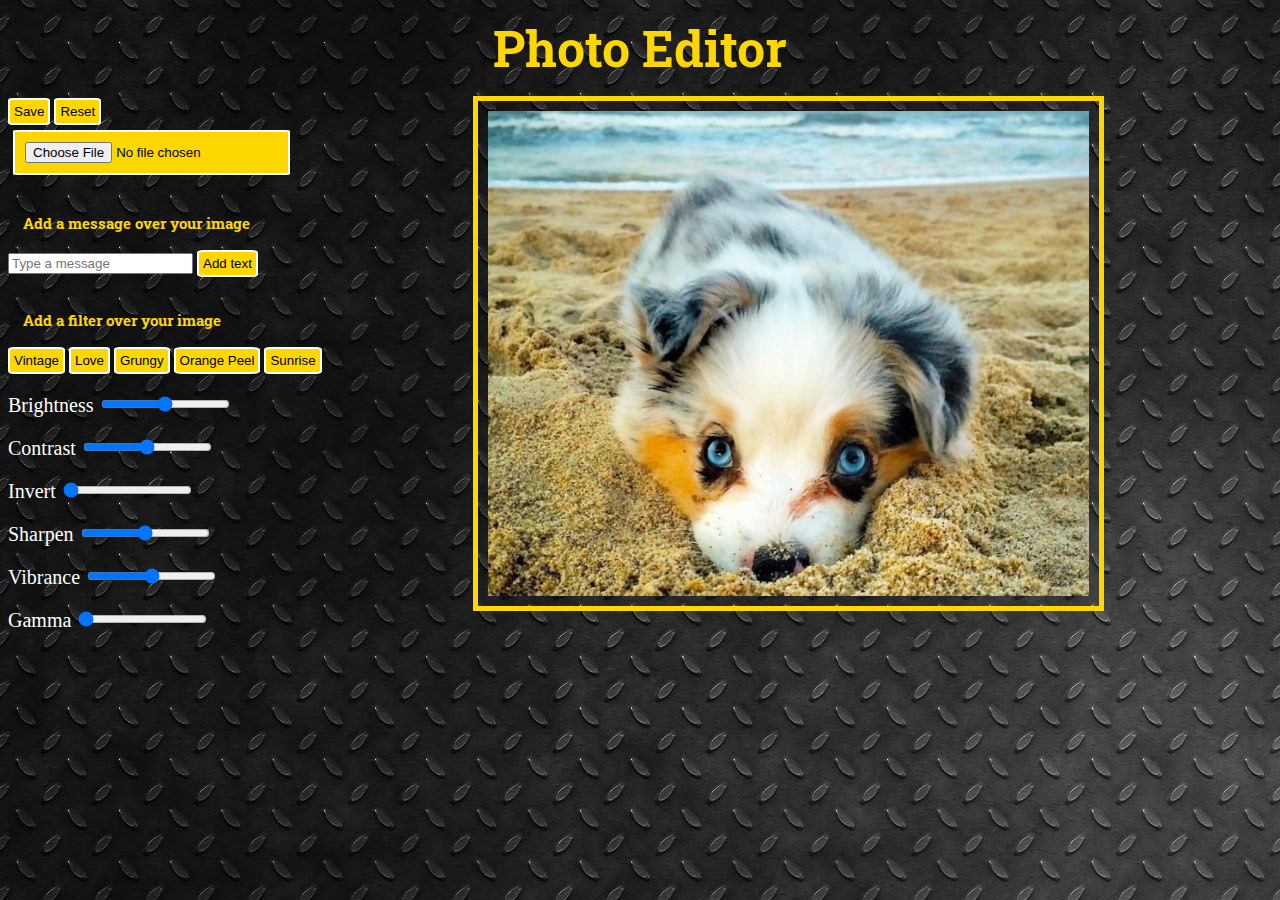
<file: Photo Editor/index.html>
<!DOCTYPE html>
<html>
<head>
	<title>Photo Editor</title>
	<link rel="stylesheet" type="text/css" href="style.css">
	<script type="text/javascript" src="script.js"></script>
	<script type="text/javascript" src="caman-4.1.2.full.min.js"></script>
	<link href="https://fonts.googleapis.com/css?family=Roboto+Slab" rel="stylesheet">
	<link href="https://fonts.googleapis.com/css?family=Raleway" rel="stylesheet">
	
</head>
<body>
	<h1>Photo Editor</h1>
	<div class="editor">
		<div class="tools">
			<button id="save">Save</button>
			<button id="reset">Reset</button>
			<input type="file" id="load">  
			<br><br>
			<h3> Add a message over your image </h4>
			<input type "text" id="message" placeholder="Type a message">
			<button id="submit">Add text</button>
			<br><br>
			<h3> Add a filter over your image </h4>
			<button id="vintage" class="filter">Vintage</button>
			<button id="love" class="filter">Love</button>
			<button id="grungy" class="filter">Grungy</button>
			<button id="orangePeel" class="filter">Orange Peel</button>
			<button id="sunrise" class="filter">Sunrise</button>
			<br>
			
			<p>
				<label for="brightness">Brightness</label>
				<input id="brightness" name="brightness" type="range" min=-100 max=100 value=0 />
			</p>
			<p>
				<label for="contrast">Contrast</label>
				<input id="contrast" name="contrast" type="range" min=-100 max=100 value=0 />
			</p>
			<p>
				<label for="invert">Invert</label>
				<input id="invert" name="invert" type="range" min=0 max=10 value=0 />
			</p>
			<p>
				<label for="sharpen">Sharpen</label>
				<input id="sharpen" name="sharpen" type="range" min=-100 max=100 value=0 />
			</p>
			<p>
				<label for="vibrance">Vibrance</label>
				<input id="vibrance" name="vibrance" type="range" min=-100 max=100 value=0 />
			</p>
			<p>
				<label for="gamma">Gamma</label>
				<input id="gamma" name="gamma" type="range" min=0 max=10 value=0 />
			</p>
			
			
			
		</div>
		<img id="image" class="img" src="Photos/puppies.jpg">
	</div>
</body>

</html>
</file>
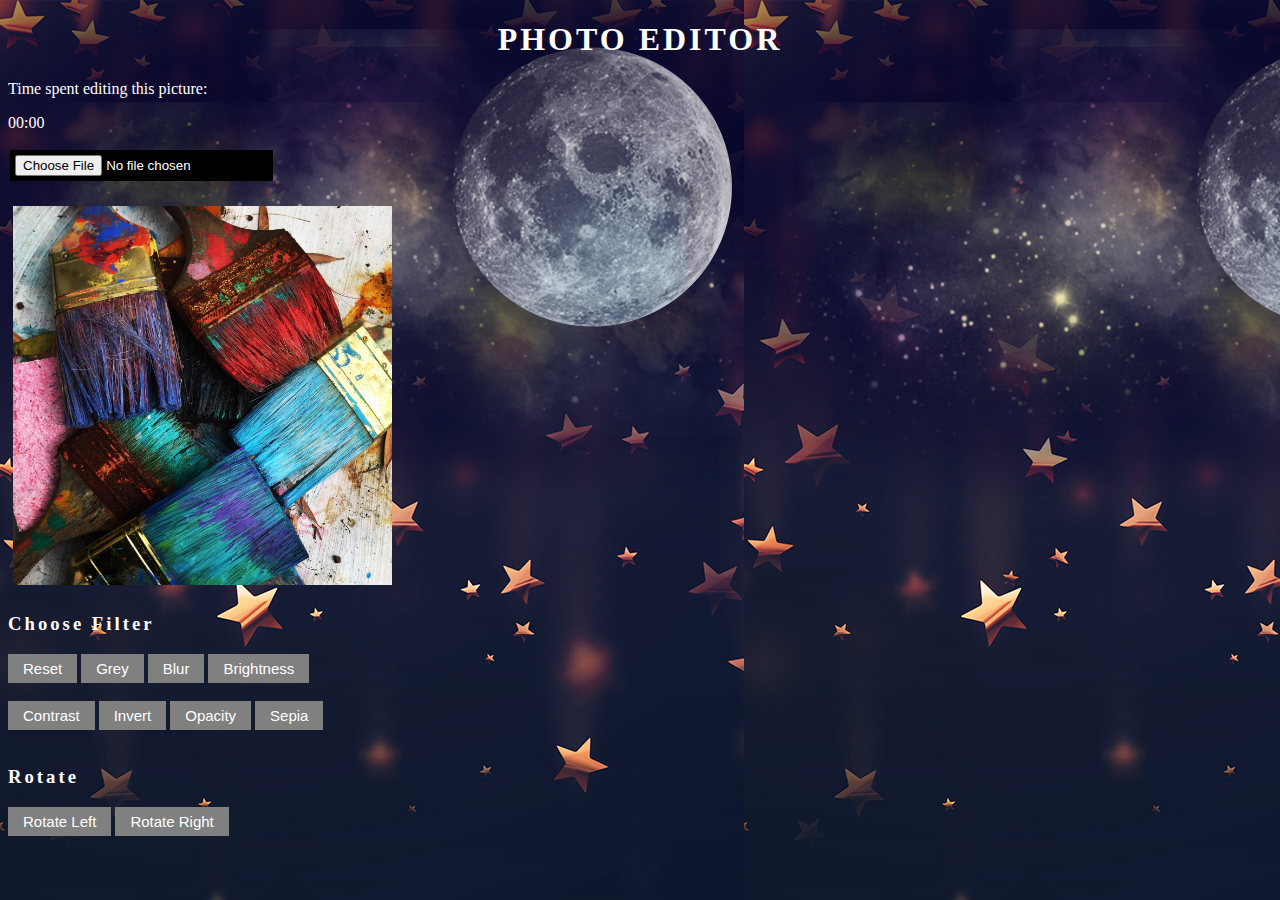
<file: TodorescuMarcela/PhotoEditor2/index.html>
<!DOCTYPE html>
<html>
<head>
<title>Photo Editor</title>
	<link rel="stylesheet" type="text/css" href="style.css">
	<script type="text/javascript" src="script.js"></script>
</head>

<body background="Photos/backgroundHome.png">
	<h1> PHOTO EDITOR </h1>
	<p> Time spent editing this picture: </p><div class="timer" id="timer"><p>00:00</p></div>
	<input type="file" id="load"/>
	<br><br>
	<img id="img" class="image" src="Photos/firstPhoto.jpg">
	<br>
	
	<h3>Choose Filter</h3>
	<input type="button" class="button" value="Reset" onclick="resetFunction()"/>
	<input type="button" class="button" value="Grey" onclick="greyFunction()"/>
	<input type="button" class="button" value="Blur" onclick="blurFunction()"/>
	<input type="button" class="button" value="Brightness" onclick="brightnessFunction()"/>
	<br><br>
	<input type="button" class="button" value="Contrast" onclick="contrastFunction()"/>
	<input type="button" class="button" value="Invert" onclick="invertFunction()"/>
	<input type="button" class="button" value="Opacity" onclick="opacityFunction()"/>
	<input type="button" class="button" value="Sepia" onclick="sepiaFunction()"/>
	<br><br>
	<h3>Rotate</h3>
	<input type="button" class="button" value="Rotate Left" onclick="rotateLeftFunction()"/>
	<input type="button" class="button" value="Rotate Right" onclick="rotateRightFunction()"/>
</body>

</html>
</file>
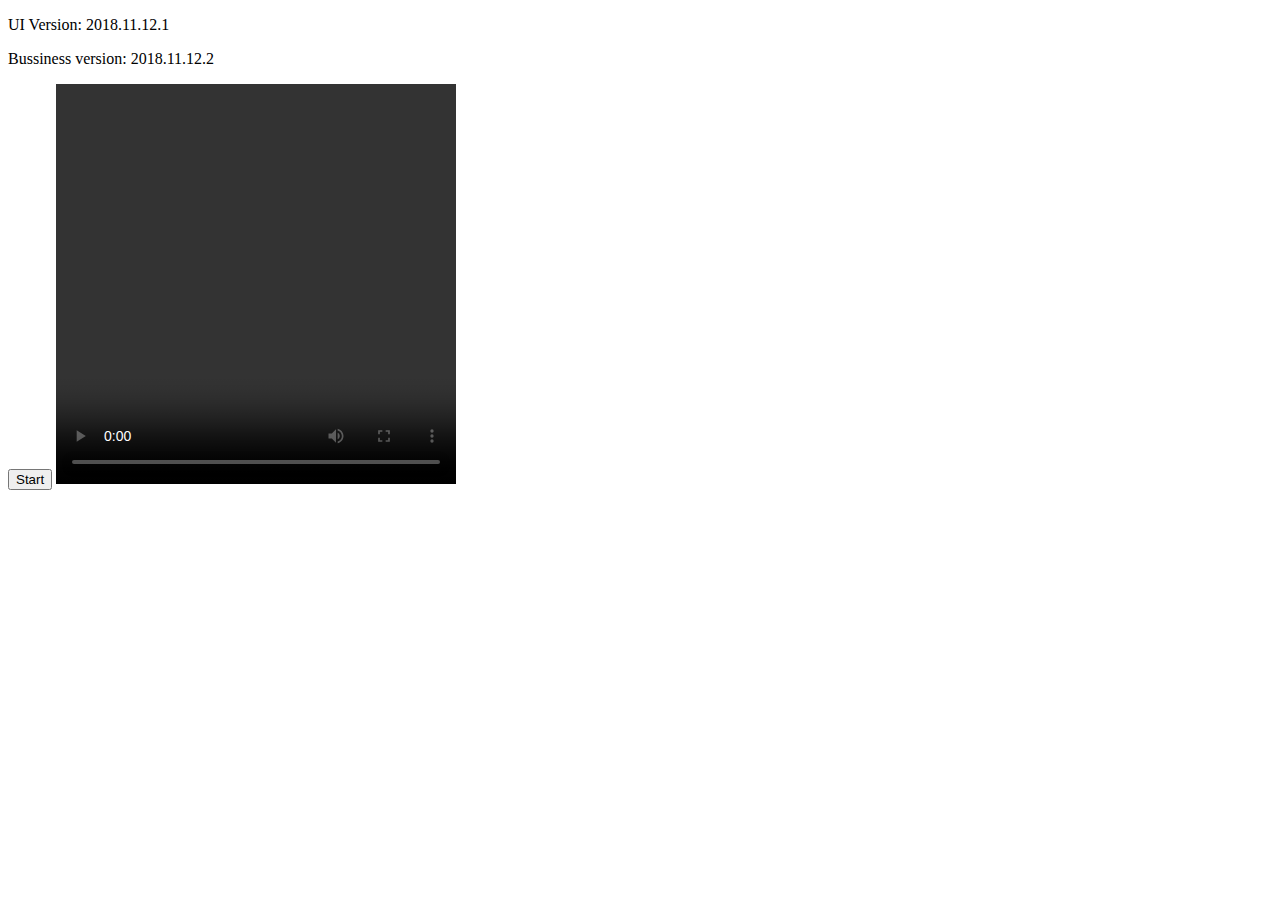
<file: html5/cam.html>
<!DOCTYPE html>

<html>

<body>
<p>UI Version: 2018.11.12.1</p>
<p id = "id_bussiness_version"></p>

<button type = "button" id = "id_button">Start</button>

<video width = "400" height = "400" id = "id_video" controls autoplay>Video tag is not supported</video>

<canvas width = "400" height = "400" id = "id_canvas">Canvas tag is not supported</canvas>
<script src = "cam.js"></script>

</body>
</html>
</file>
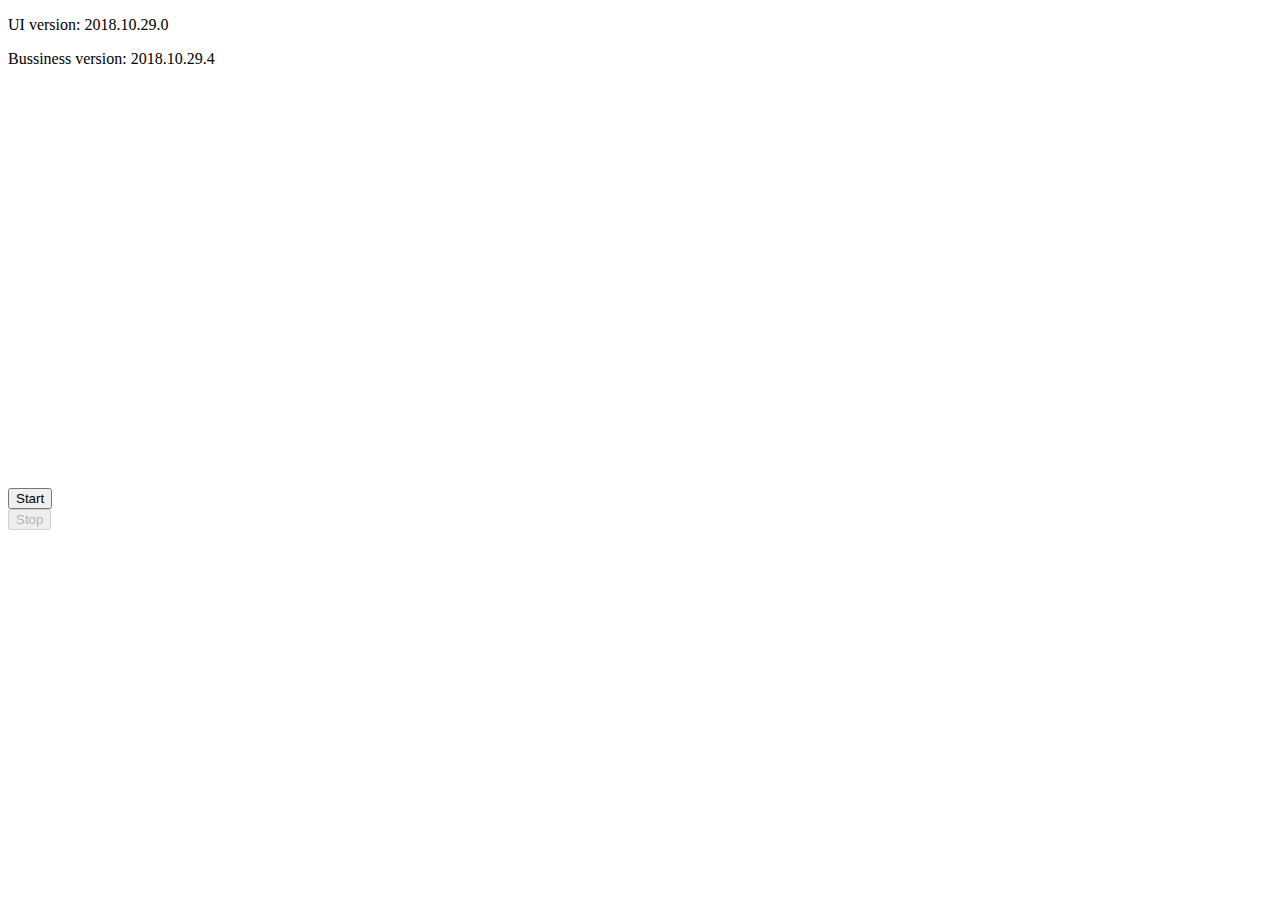
<file: html5/desenare.html>
<!DOCTYPE html>


<html>

<body>
<p>UI version: 2018.10.29.0</p>
<p id = "id_bussiness_version"></p>

<canvas width = "400" height = "400" id = "id_canvas"></canvas>
<br>
<button type = "button" id = "id_start_button">Start</button>
<br>
<button type = "button" id = "id_stop_button">Stop</button>

<p id = "id_prime"></p>

<script src = "calcul_prime.js"> </script>
<script src = "desenare.js"></script>
</body>

</html>
</file>
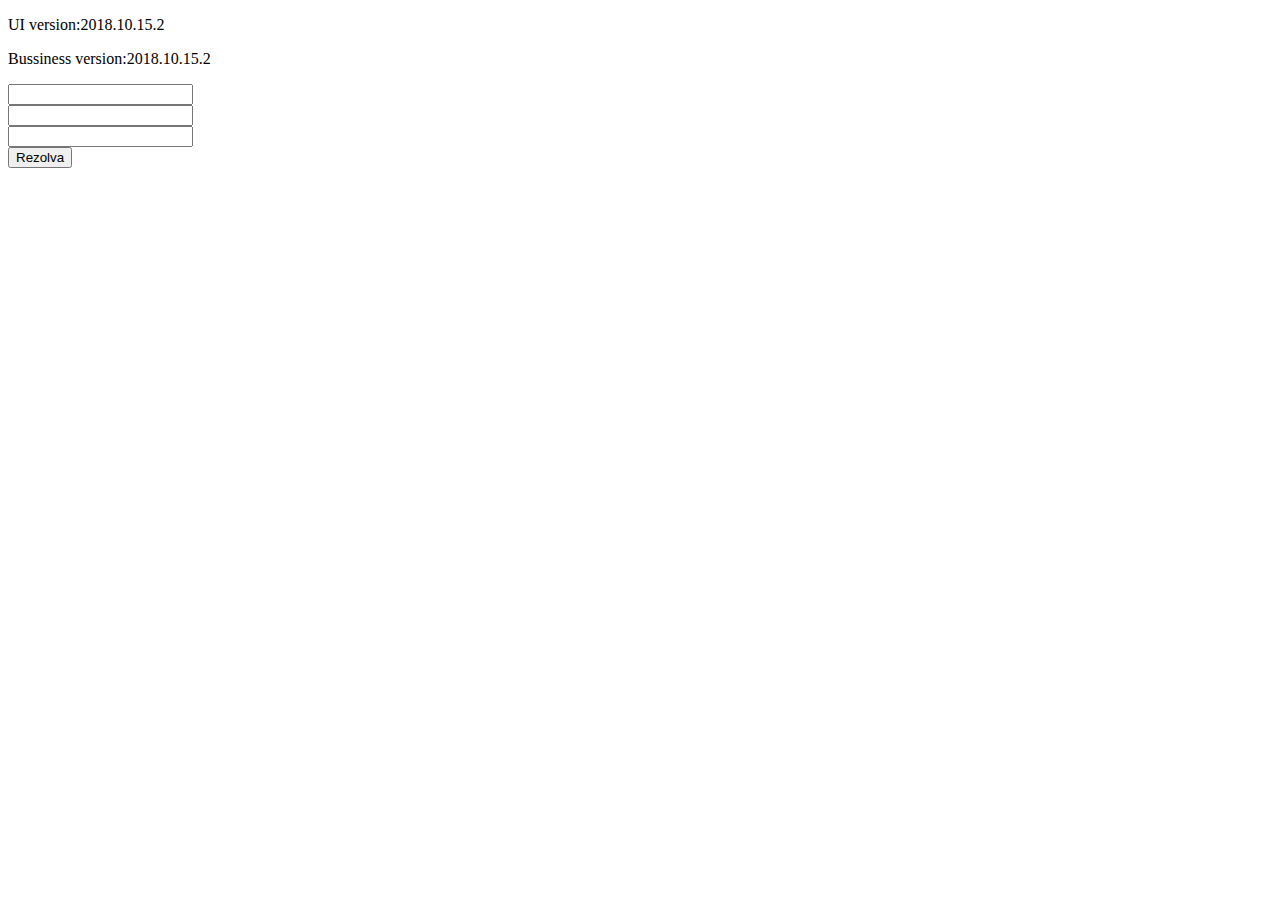
<file: html5/ec2.html>
<!DOCTYPE html>

<html>
<body>

<p>UI version:2018.10.15.2</p>
<p id = "id_bussiness_version"> </p>

<input type = "text" id = "id_a"></input>
<br>
<input type = "text" id = "id_b"></input>
<br>
<input type = "text" id = "id_c"></input>
<br>
<button type = "button" id = "id_button"> Rezolva </button>

<p id = "id_x1"></p>
<p id = "id_x2"></p>


<script src = "ec2-2.js"> </script>

</body>
</html>
</file>
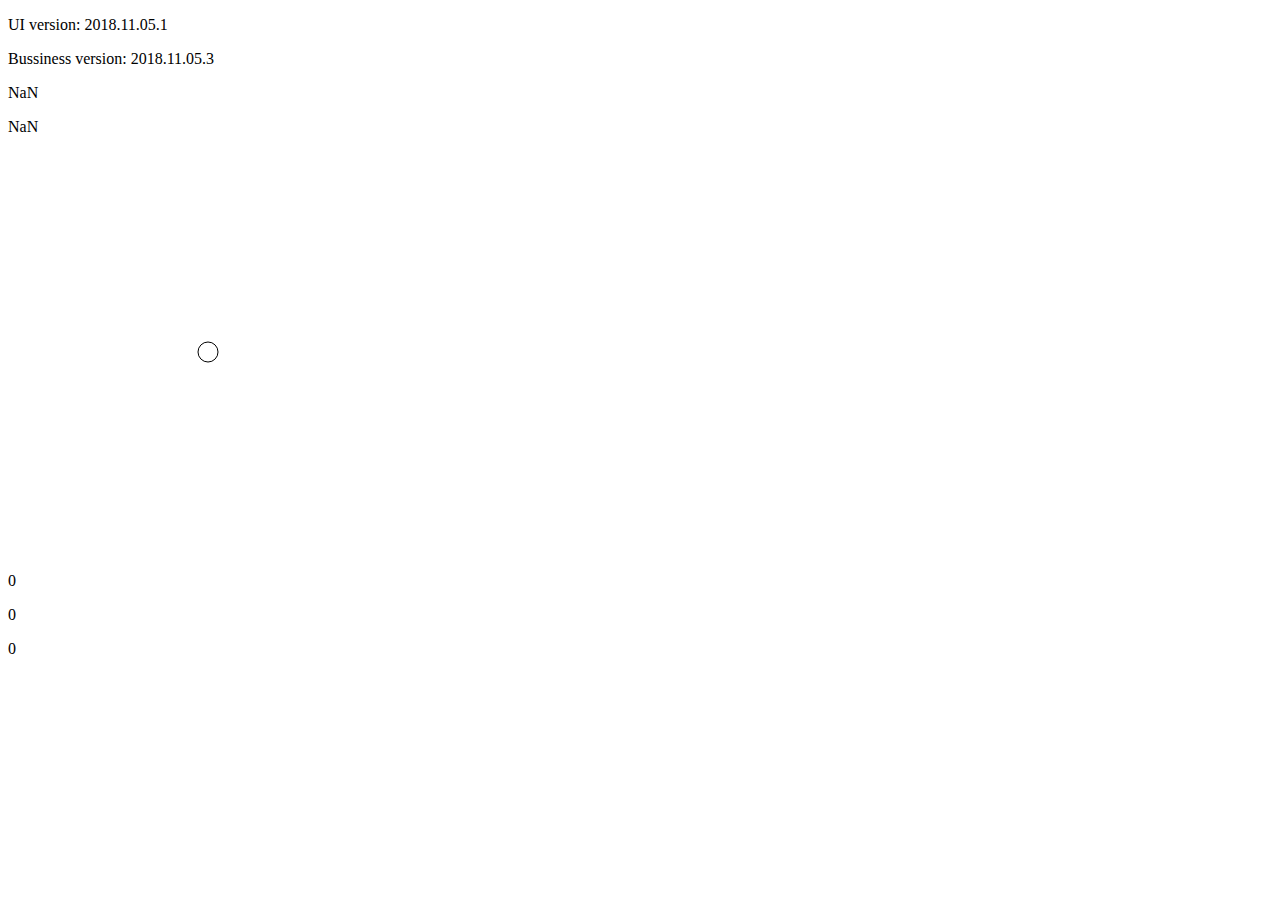
<file: html5/orientation.html>
<!DOCTYPE html>

<html>

<body>
<p>UI version: 2018.11.05.1</p>
<p id = "id_bussiness_version"></p>

<p id = "id_alpha"></p>
<p id = "id_beta"></p>
<p id = "id_gamma"></p>

<p id = "id_rot_x"></p>
<p id = "id_rot_y"></p>

<canvas width = "400" height = "400" id = "id_canvas"></canvas>

<p id = "id_acc_z"></p>
<p id = "id_acc_y"></p>
<p id = "id_acc_x"></p>

<script src = "orientation.js"></script>
</body>

</html>
</file>
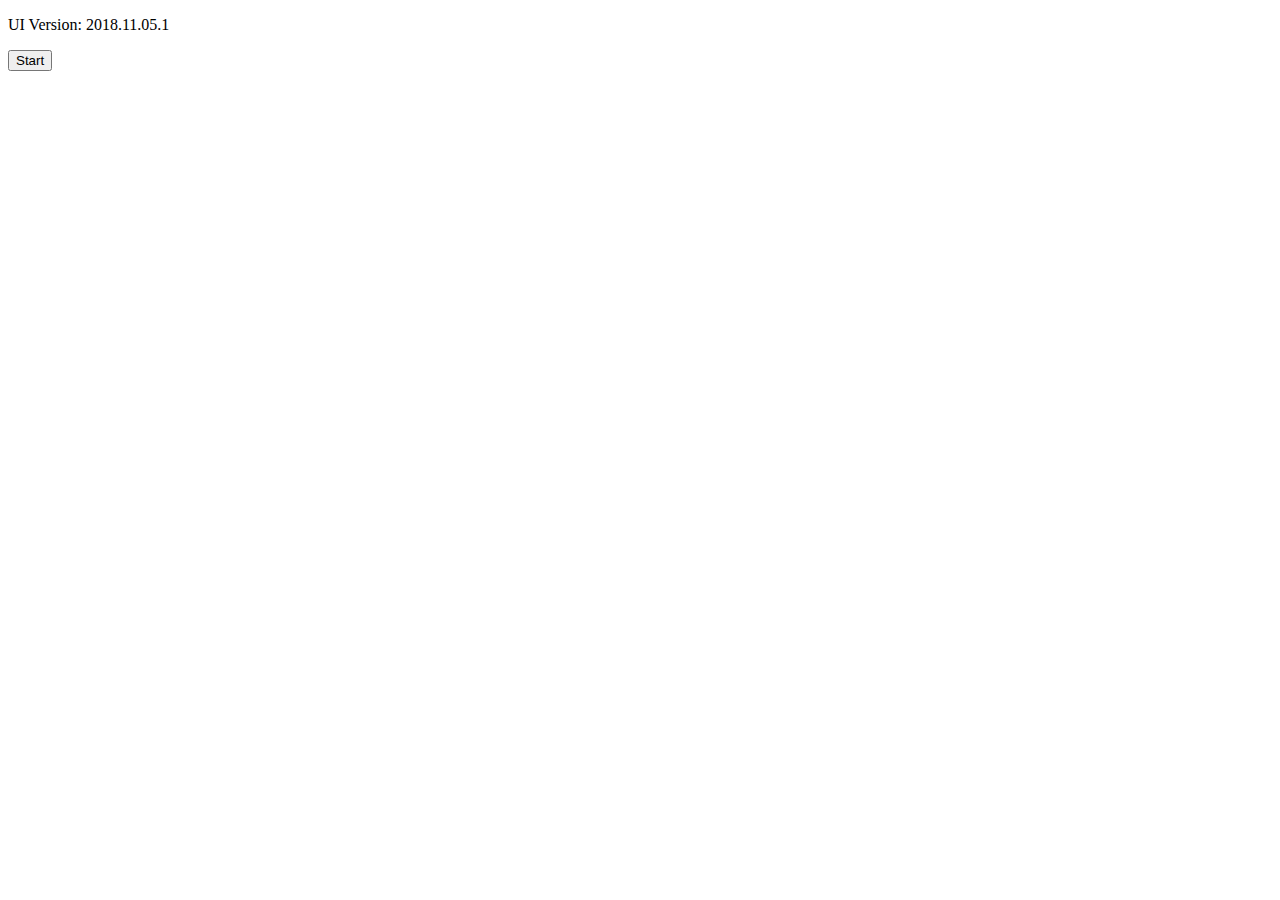
<file: html5/promise.html>
<!DOCTYPE html>

<html>

<body>
<p>UI Version: 2018.11.05.1</p>
<p id = "id_bussiness_version"></p>

<button type = "button" onclick = "start()">Start</button>

<script src = "promise.js"></script>

</body>
</html>
</file>
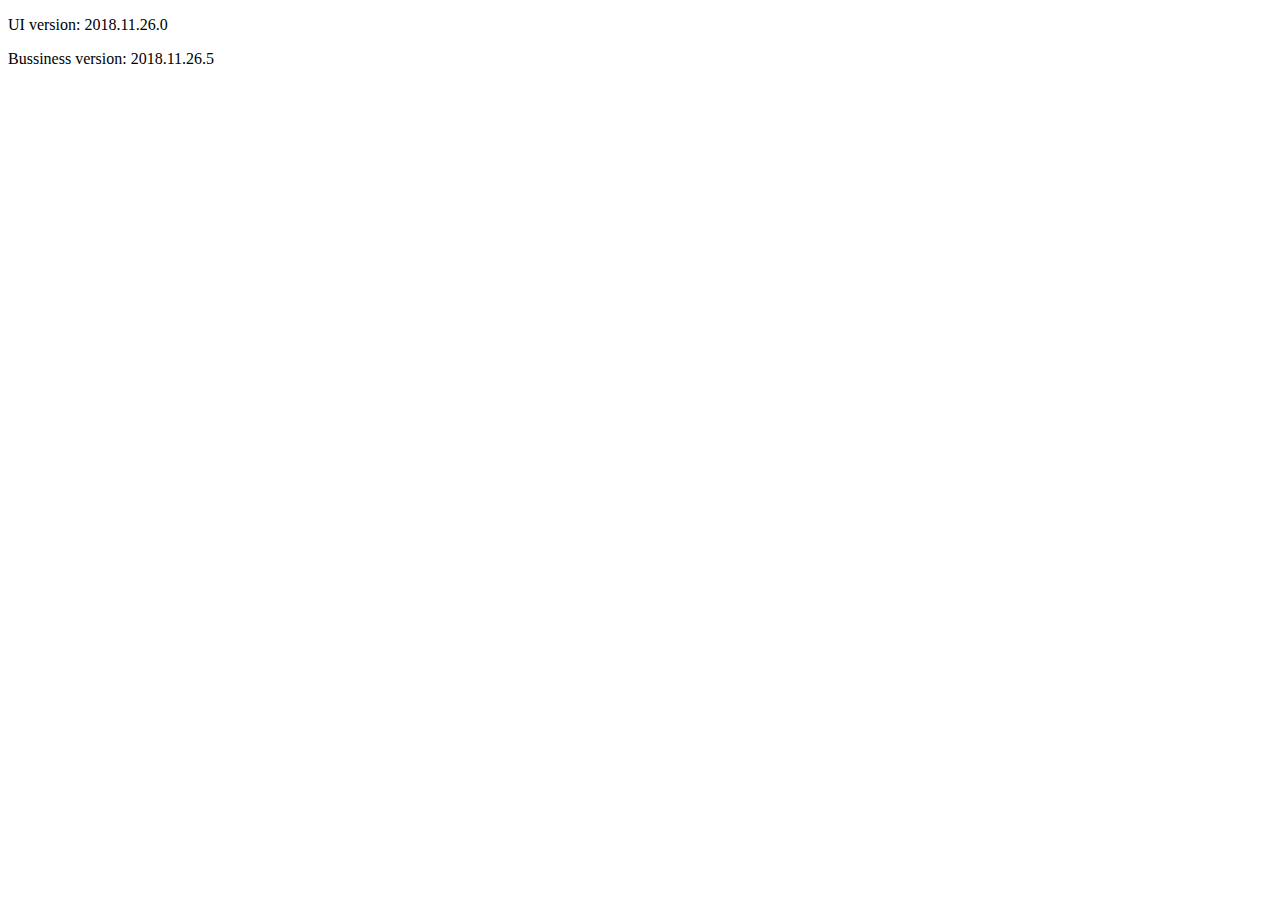
<file: html5/touch.html>
<!DOCTYPE html>

<html>

<body>

<p> UI version: 2018.11.26.0</p>
<p id = "id_bussiness_version"></p>

<canvas width = "400" height = "400" id="id_canvas"> Canvas tag is not supported</canvas>

<script src = "touch.js"> </script>

</body>
</html>
</file>
<file: Photo Editor/style.css>
body {
	background: url("Photos/background.jpg");
	color: white;
	text-align: center;
}
h1 {
	font-family: 'Roboto Slab', serif;
	font-size: 50px;
	margin: 15px;
	color: #FFD700;
}
p {
	font-size: 20px;
}
.editor {
	width: 95%;
	height:auto;
}
.tools {
	float: left;
	width: 30%;
	text-align: left;
}
.img {                     
	width: 50%;               /* x% din pagina */
	padding: 10px;
	height: auto;
	border: 5px solid #FFD700;
}
button {                      /*toate butoanele fara choose file*/
	color: black;
	background: #FFD700;
	font-family: sans-serif;
	border-radius: 10%;
	border: 2px solid white;
	padding: 4px;
	margin-top: 2px;
}
input[type="file"] {      /* blocul de choose file */
	color: black;
	background: #FFD700; 
	font-family: sans-serif;
	border-radius: 2%;
	border: 2px solid white;
	padding: 10px;
	margin: 5px;
}
h3 {
	font-family: 'Roboto Slab', serif;
	font-size: 15px;
	margin: 15px;
	color: #FFD700;
}
</file>
<file: TodorescuMarcela/PhotoEditor2/style.css>
h1{
	text-align: center;
	letter-spacing: 3px;
	color: white;
}
.image {                     
	width: 30%;
	padding: 5px;
	height: auto;
}
input[type="file"] {
	color: white;
	background: black; 
	border-radius: 2%;
	padding: 5px;
	margin: 2px;
}
.button {
  background-color: grey;
  border: none;
  color: white;
  padding: 6px 15px;
  text-align: center;
  text-decoration: none;
  display: inline-block;
  font-size: 15px;
}
h3{
	text-align: left;
	letter-spacing: 3px;
	color: white;
}
.styleGrey{
    -webkit-filter: grayscale(100%);
    filter: grayscale(100%);
	width: 30%;
	padding: 5px;
	height: auto;
}
.reset{
    -webkit-filter: initial(100%);
    filter: initial(100%);
	width: 30%;
	padding: 5px;
	height: auto;
}
.styleBlur{
    -webkit-filter: blur(5px);
    filter: blur(5px);
	width: 30%;
	padding: 5px;
	height: auto;
}
.styleBrightness{
    -webkit-filter: brightness(150%);
    filter: brightness(150%);
	width: 30%;
	padding: 5px;
	height: auto;
}
.styleContrast{
    -webkit-filter: contrast(150%);
    filter: contrast(150%);
	width: 30%;
	padding: 5px;
	height: auto;
}
.styleInvert{
    -webkit-filter: invert(100%);
    filter: invert(100%);
	width: 30%;
	padding: 5px;
	height: auto;
}
.styleOpacity{
    -webkit-filter: opacity(70%);
    filter: opacity(70%);
	width: 30%;
	padding: 5px;
	height: auto;
}
.styleSepia{
    -webkit-filter: sepia(100%);
    filter: sepia(100%);
	width: 30%;
	padding: 5px;
	height: auto;
}
p{
	color: white;
}
.timer{
	color: white;
}
.rotateRight{
	-webkit-transform: rotate(90deg);
	transform: rotate(90deg);
	width: 30%;
	padding: 5px;
	height: auto;
}
.rotateLeft{
	-webkit-transform: rotate(-90deg);
	transform: rotate(-90deg);
	width: 30%;
	padding: 5px;
	height: auto;
}
</file>
